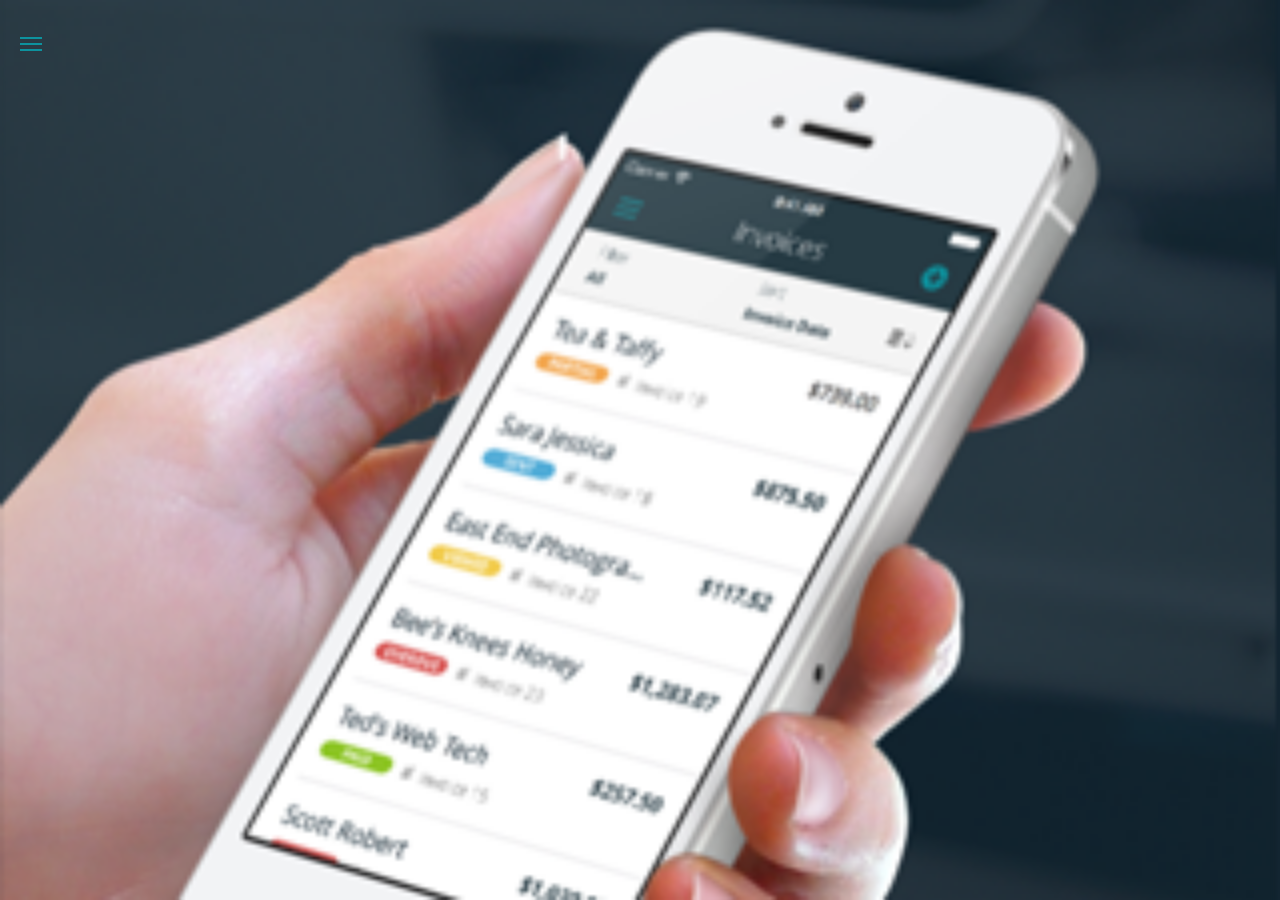
<file: index.html>
<!DOCTYPE HTML>
<html>

<!-- Mirrored from development.indianic.com/design/h/d_test/control/trademobile/ by HTTrack Website Copier/3.x [XR&CO'2014], Thu, 18 Sep 2014 15:41:06 GMT -->
<head>
<meta charset="utf-8">
<meta name="viewport" content="width=device-width, initial-scale=1">
<link href="css/style.css" rel="stylesheet" type="text/css">
<link href="css/common.less" rel="stylesheet" type="text/less">
<link href="css/font-awesome.css" rel="stylesheet" type="text/css">
<link href="css/font-awesome.min.css" rel="stylesheet" type="text/css">
<script src="js/jquery-1.11.1.min.js" type="text/javascript"></script>
<script type="text/javascript">less = { env: 'development' };</script>
<script src="js/less-1.7.0.min.js" type="text/javascript"></script>
<script src="js/general.js" type="text/javascript"></script>
</head>
<body class="top-space">
  <div class="home-bg">
    </div>
      <div class="container">
          </div>
            <!--Menu slider start-->
            <a href="#" id="navbar-toggle" class="home-toggle">
              <span></span>
                <span></span>
                <span></span>
            </a>

            <!--Menu slide-->
           <div class="menu-slide-cont menu-slide-cont-left">
            <div class="menu-cont-area">
            <h2><span>Simple</span>Trade</h2>
                <h3>MENU</h3>
                <ul>
                    <li class="faded" id="get-qoutes"><a href="jobmenu.html" title="Jobs">Get Quotes</a>
                      <span>3</span> 
                    </li>
                    <li class="faded" id="jobs"><a href="job.html" title="Schedual job Events">Jobs</a>
                      <span>3</span>      
                    </li>
                    <li class="faded"><a href="#" title="Notifications">Notifications/Messages</a>

                    </li>
                    <li class="faded"><a href="#" title="Contact">Contacts</a>
                      <span>3</span>      
                    </li>
                    <li class="faded"><a href="#" title="Invoices">Invoices</a>
                      <span>3</span> 
                    </li>
                    <li class="faded"><a href="#" title="Quotes">Quotes</a></li>
                </ul>
                <h3>OPTIONS</h3>
                <ul>
                    <li class="faded"><a href="#" title="Your Info">Your Info</a></li>
                    <li class="faded"><a href="#" title="Sign Out">Sign Out</a></li>
                </ul>
           </div> 
           </div>
           <!--just for close menu slider-->
           <div class="slide-trans-bg slide-trans-bg-left"></div>
       

</body>

<!-- Mirrored from development.indianic.com/design/h/d_test/control/trademobile/ by HTTrack Website Copier/3.x [XR&CO'2014], Thu, 18 Sep 2014 15:41:06 GMT -->
</html>
</file>
<file: css/style.css>
@import 'font-awesome.min.css';
@charset "utf-8";

/*--------------------------------------------------------------------------------------------------
CSS Styles for <PROJECT NAME>.

version:   1.0
--------------------------------------------------------------------------------------------------*/

/* =CSS Reset
--------------------------------------------------------------------------------------------------*/

/* http://meyerweb.com/eric/tools/css/reset/ 
   v2.0 | 20110126
   License: none (public domain)
*/
html, body, div, span, applet, object, iframe, h1, h2, h3, h4, h5, h6, p, blockquote, pre,
a, abbr, acronym, address, big, cite, code, del, dfn, em, img, ins, kbd, q, s, samp,
small, strike, strong, sub, sup, tt, var, b, u, i, center, dl, dt, dd, ol, ul, li,
fieldset, form, label, legend, table, caption, tbody, tfoot, thead, tr, th, td,
article, aside, canvas, details, embed, figure, figcaption, footer, header, hgroup, 
menu, nav, output, ruby, section, summary, time, mark, audio, video {
	margin: 0;
	padding: 0;
	border: 0;
	font-size: 100%;
	font: inherit;
	vertical-align: baseline;
}
/* HTML5 display-role reset for older browsers */
article, aside, details, figcaption, figure, footer, header, hgroup, menu, nav, section {
	display: block;
}
body {
	line-height: 1;
}
ol, ul {
	list-style: none;
}
blockquote, q {
	quotes: none;
}
blockquote:before, blockquote:after, q:before, q:after {
	content: '';
	content: none;
}
table {
	border-collapse: collapse;
	border-spacing: 0;
}

/* End CSS Reset
--------------------------------------------------------------------------------------------------*/

/* remember to define focus styles! */
:focus {
	outline: 0;
}
/* =Toolkit
--------------------------------------------------------------------------------------------------*/

/* Micro Clearfix Hack by Nicholas Gallagher (http://nicolasgallagher.com/micro-clearfix-hack/) */
/* For modern browsers */ 
.cf:before, .cf:after { content:""; display:table; }
.cf:after { clear:both; }
/* For IE 6/7 (trigger hasLayout) */
.cf { zoom:1; }

/* general purpose classes */
.nodisplay { display:none; }
.nodisplay_strict { display:none !important; }
.alignleft { float:left; }
.alignnone { clear:both;
	font-size:0;
	line-height:0;
	margin:0;
	padding:0;
	border:0;
	height:0;
	width:0;}
.alignright { float:right;}

/* End Toolkit
--------------------------------------------------------------------------------------------------*/

/* =Normalization - mostly derived from normalize.css (https://github.com/necolas/normalize.css/) but without comments and compressed to keep the file small
--------------------------------------------------------------------------------------------------*/

hr { display:block; height:1px; border:0; margin:1em 0; padding:0; border-top:1px solid #cccccc; /* change border colour to suit your needs */ }
audio, canvas, video { display: inline-block; *display: inline; *zoom: 1; }
audio:not([controls]) { display: none; }
[hidden] { display: none; }
html {font-size: 100%;  -webkit-text-size-adjust: none; -ms-text-size-adjust: none;}
body, button, input, select, textarea { font-family: sans-serif; }
a:focus { outline: none; }
a:hover, a:active { outline: none; }
h1 {}
h1, h2, h3, h4, h5, h6, p, pre, blockquote, form, fieldset, table, ul {}
dd { margin: 0px; }
nav ul, nav ol { list-style: none; list-style-image: none; }
ins {text-decoration: none;}
del { text-decoration: line-through; }
abbr[title] { border-bottom: 1px dotted; cursor:help; }
b, strong {
font-weight: bold;
font-family: 'MyriadPro-Semibold';
font-size: 18px;
color: #31a6b0;
}
dfn { font-style: italic; }
mark { background: #ff0; color: #000; }
pre, code, kbd, samp { font-family: monospace, serif; _font-family: 'courier new', monospace;}
pre { white-space: pre; white-space: pre-wrap; word-wrap: break-word; }
small { font-size: 100%; }
sub,sup { font-size: 100%; line-height: 0; position: relative; vertical-align: baseline; }
sup { top: -0.5em; }
sub { bottom: -0.25em; }
img { border: 0; -ms-interpolation-mode: bicubic; vertical-align:top;}
svg:not(:root) { overflow: hidden; }
figure { margin: 0; }
form { margin: 0; }
fieldset { border: none; margin: 0; padding: 0; }
legend { border: 0; padding: 0; white-space: normal; *margin-left: -7px;}
button, input, select, textarea { font-size: 100%; margin: 0; vertical-align: baseline; *vertical-align: middle; outline:0;}
button, input { line-height: normal; }
button{ border: 0; padding: 0; }
button, input[type="button"], input[type="reset"], input[type="submit"] { cursor: pointer; -webkit-appearance: button; *overflow: visible; white-space: normal;}
input, select { vertical-align:middle; }
input{-webkit-appearance: none;}
input[type="checkbox"], input[type="radio"] { box-sizing: border-box; padding: 0; *height: 13px; *width: 13px;}
input[type="search"] { -webkit-appearance: textfield; -moz-box-sizing: content-box; -webkit-box-sizing: content-box; box-sizing: content-box; }
input[type="search"]::-webkit-search-decoration { -webkit-appearance: none; }
button::-moz-focus-inner, input::-moz-focus-inner { border: 0;}
textarea { overflow: auto; vertical-align: top; resize: none; -webkit-appearance: none; }
::-moz-focus-inner {
border: 0;
outline: 0;
}
/* End Normalization
--------------------------------------------------------------------------------------------------*/


/* =Typography
--------------------------------------------------------------------------------------------------*/

/* Setting up the fonts */
body {
 
}
html, body {
  font-family:'MyriadPro-Light';
    margin: 0;
    padding: 0;
    border: 0;
	font-size:18px;
}

/* End Typography
--------------------------------------------------------------------------------------------------*/


/* =Headings
--------------------------------------------------------------------------------------------------*/
h1 {}
h2 { color:#000000;}
h3 {}
h4 {}
h5 {
font-size: 14.47px;
font-family: 'MyriadPro-Light';
font-weight: inherit;
text-align: justify;}
h6 {}

/* End Headings
--------------------------------------------------------------------------------------------------*/


/* =Links
--------------------------------------------------------------------------------------------------*/
a {text-decoration:none; Color:#000; cursor:pointer !important; outline: 0;}
a:hover {text-decoration:none;}

/* End Links
--------------------------------------------------------------------------------------------------*/


/* =Branding
--------------------------------------------------------------------------------------------------------*/
p {padding:0 0 10px 0; margin:0;}

#wrapper {width:960px; margin:0 auto;}
#header { }
#logo { display:inline-block; }
#logo a {
	display:block;
	width:248px;
	height:190px;
	text-indent:-9999px;
	text-decoration:none;
	background:url(../img/bgi/logo-name.png) left top no-repeat;
}
/* End Branding
--------------------------------------------------------------------------------------------------------*/
@font-face {
	font-family: 'MyriadPro-Regular';
	src: url('../fonts/MyriadPro-Regular.eot?') format('eot'), 
	     url('../fonts/MyriadPro-Regular.otf')  format('opentype'),
	     url('../fonts/MyriadPro-Regular.woff') format('woff'), 
	     url('../fonts/MyriadPro-Regular.ttf')  format('truetype'),
	     url('../fonts/MyriadPro-Regular.svg#MyriadPro-Regular') format('svg');
}
@font-face {
	font-family: 'MyriadPro-Semibold';
	src: url('../fonts/MyriadPro-Semibold.eot?') format('eot'), 
	     url('../fonts/MyriadPro-Semibold.otf')  format('opentype'),
	     url('../fonts/MyriadPro-Semibold.woff') format('woff'), 
	     url('../fonts/MyriadPro-Semibold.ttf')  format('truetype'),
	     url('../fonts/MyriadPro-Semibold.svg#MyriadPro-Semibold') format('svg');
}
@font-face {
	font-family:'MyriadPro-Light';
	src: url('../fonts/MyriadPro-Light.eot?') format('eot'), 
	     url('../fonts/MyriadPro-Light.otf')  format('opentype'),
	     url('../fonts/MyriadPro-Light.woff') format('woff'), 
	     url('../fonts/MyriadPro-Light.ttf')  format('truetype'),
	     url('../fonts/MyriadPro-Light.svg#MyriadPro-Light') format('svg');
}


/* =Main Nav
--------------------------------------------------------------------------------------------------*/
#mainNavigation {}
#mainNavigation li {float:left;}
#mainNavigation li a {display:block;}
#mainNavigation li:hover a, #mainNavigation li.active a{text-decoration:none;}
/* End Main Nav
--------------------------------------------------------------------------------------------------*/


/* =Main Content
--------------------------------------------------------------------------------------------------*/
.top-space{ padding-top:20px;}
.home-bg{background:#132531 url(../img/dashboard-01.png) no-repeat center center; background-size:100%; width:100%; height:100%; position:fixed; top:0px;}
.container{width:100%; overflow:hidden; height:100%;position:inherit !important;}
#navbar-toggle{position:fixed; left:20px; top:33px; width:22px; height:20px; z-index:100;}
#navbar-toggle span{background:#0d929e; display:block; margin:4px 0px 0px 0px; height:2px;}
.menu-slide-cont-left{position:absolute; left:-88%; width:88%; z-index:3; overflow:auto; height:100%;  background:#1f323b;}
.menu-slide-cont-right{position:absolute; left:100%; width:88%; z-index:3; overflow:auto; height:100%;  background:#1f323b;}
.menu-slide-cont{top:0px; font-size:23px; display:none; z-index:101;}
.slide-trans-bg{ display:none;}
.menu-cont-area{ padding:25px 0px 0px 25px;}
.menu-slide-cont h2, .menu-slide-cont h3{font-family:'MyriadPro-Light'; font-weight:normal; color:#ffffff; font-size:20px; padding:0;}
.menu-slide-cont h3{border-top:1px solid #0D929E; background:#354750; margin-top:25px; text-transform:uppercase; margin-left:-25px; padding:15px 0px 15px 25px; padding: 8px 0px 8px 25px;
border-color: transparent;
font-size: 14px;}
.menu-slide-cont ul{ padding-bottom:0px;}
.menu-slide-cont ul li{font-family: 'MyriadPro-Regular'; padding-top: 12px;
padding-bottom: 12px;}
.menu-slide-cont h2 span{color:#0d929e;}

.header{background:#1F323B; position:fixed; width:100%; padding-top:16px; z-index:100}
.header-title{height:50px; font-size:20pt; text-align:center; color:#ffffff; position:relative; width:100%; line-height:46px; font-family:'MyriadPro-Light';}
.header-title .fa-plus-circle{font-size:23px; color:#0d929e; position:absolute; right:20px; top:12px;}
.header-tab{background:#f2f2f2; border-bottom:1px solid #c5c5c5; height:52px; text-align:center;}
.header-tab li{font-family: 'MyriadPro-Regular'; font-size:14px; display:inline-block; padding-top:10px; vertical-align:top;}
.header-tab li a{color:#000; display:inline-block;}
.header-tab li em{font-style:normal; display:inline-block; padding:5px 0px 0px 5px; line-height:16px;}
.header-tab li span{display:inline-block; background:url(../images/icons.png) no-repeat left top; width:24px; height:24px; vertical-align:top;}
.header-tab li span strong{font-family: 'MyriadPro-Semibold';}
.header-tab li.staff{margin-left:30px; float:left;}
.header-tab li.staff span{background-position:left center; width:20px;}
.header-tab li.date span{background-position:-25px center;}
.header-tab li.prority{width:66px; float:center; margin-right:30px; margin-top:3px;}
.header-tab li strong{ display:block;}
.header-tab li.prority span.round{ border-radius:25px; background:#000; padding:2px 12px; color:#ffffff; width:auto; height:auto;}
.header-tab li.prority strong{padding-top:3px;}
.midd-cont{margin-top: 80px; position:relative;}
.staff-cont{padding-top:71px;}
.staff-cont-list{padding:0px 15px;}
.staff-cont-list li{padding:20px 0px 20px 0px; border-bottom:1px solid #cccccc; font-size:18px;}
.job-list-box > li{padding: 0px 19px 0px 19px; position:relative; overflow:hidden; cursor:pointer; margin-bottom: 0px; border-bottom: 1px solid #dedede;}
.job-list-left-col{width:77.6%; float:left;  font-family:'MyriadPro-Regular'; }
.job-list-right-col{width:21%; float:right;text-align:center; font-size:13px; color:#808080; padding-top: 20px;}
.job-list-left-col p{font-family:'MyriadPro-Light'; margin:0px; padding:0px; padding-top: 5px;font-size: 15px;}
.job-list-left-col h2{ font-size:13.5px; padding-bottom:10px; color:#000000; font-family: 'MyriadPro-Semibold'; padding-top: 20px;}
.job-list-left-col h3{font-size:13.5px; color:#0d929e;  padding: 11px 0px 20px 0px; font-family: 'MyriadPro-Semibold';}

.priority{padding:2px 12px 1px 12px; line-height:15px; color:#ffffff; font-family: 'MyriadPro-Semibold'; font-size:11px; display:inline-block; background:#52add8; margin-bottom:4px; border-radius: 20px;}
.job-status{background:#75a81e; color:#ccc; width:15px; height:15px; display:inline-block; margin-top:10px; }
.job-list-right-col .notification{ display:block; padding-top:10px;}
.job-list-right-col .priority{ display:block;}
.job-list-right-col .noti-number{display:inline-block; border-radius: 15px; background:#FF0000; color:#ffffff; font-size:10px; padding:2px 8px 0px 8px; font-family: 'MyriadPro-Semibold'; margin-bottom:3px;}
.job-list-box > li.title{line-height:32px; color:#fff; padding:10px 0px 10px 21px; font-size:17px; font-family:'MyriadPro-Regular';}
.job-list-box > li.even-bg{ background:#f2f2f2; border-bottom:1px solid #dedede; padding-bottom: 15px; padding-top: 20px;}

/* =Priority Start
--------------------------------------------------------------------------------------------------*/
#priority-cont{position:fixed; bottom:-200px; display:block; z-index:202; width:90%; margin:0px 5%;}
.prority-tab-list{ width:100%;}
.prority-tab-list li:last-child{ border-bottom:0px;}
.loader-bg{width:100%; background:#000; opacity:0.7; position:fixed; z-index:200; height:auto; top:122px; bottom:0px; display:none;}
/* =Job Details
--------------------------------------------------------------------------------------------------*/
.job-detail-cont{width:100%; margin-top:70px; background:#fff;}
.job-detail-cont .add-customer-arrow{ margin:0px;}
.title{background: #f2f2f2; line-height:40px;}
.title h2{color:#000000; font-size:18px; font-family: 'MyriadPro-Semibold'; text-transform:uppercase;}
.job-detail-title{}
.row{padding:10px 18px; border-bottom:1px solid #dddddd; color:#1f323b; min-height:40px; position:relative; padding-bottom: 3px;}
.even-bg{background:#f2f2f2;}
.select-compnay h2{width:80%; color:#0d929e; font-family:'MyriadPro-Regular'; font-size:21px; padding-top:10px;}
.job-detail-cont .fa-plus-circle{color:#0d929e; font-size:30px; position:absolute; right:20px; top:13px;}
.job-refer-number{color:#1f323b; font-size:13px; margin-left:-20px; margin-right:-20px;}
.job-refer-number input[type='text']{ margin-top:4px; }
.job-refer-number li{width:44%; padding-left:20px;}
.job-refer-number li .fa-sort{margin-right: 8px; margin-top: -5px; vertical-align: middle;} 

::-webkit-input-placeholder { color:#cccccc; opacity:1 }
::-moz-placeholder { color:#cccccc; opacity:1} /* FF 19+ */
:-moz-placeholder { color:#cccccc; opacity:1} /* FF 18- */
:-ms-input-placeholder { color:#cccccc; opacity:1}

input[type="text"], input[type="tel"], input[type="number"], input[type="email"],textarea {width:100%; padding:0px 0px; border:0px; font-family:'MyriadPro-Light';font-size: 17.52px;
background: none;
color: #000000;
margin-left: 15px;
margin-top: 10px;}

input[type="date"],input[type="time"] {width:100%; padding:0px 0px; border:0px; font-family:'MyriadPro-Light'; font-size:18px; color:#000000; line-height: 20px; height: 30px;}


input[type="text"].icons-textfild, input[type="tel"].icons-textfild, input[type="number"].icons-textfild, input[type="email"].icons-textfild
{width:78%;}
.saperator{width:1px; background:#eeeeee; position:absolute; left:50%; height:100%; top:0px;}
.compnay-detail-drop-box{ font-size:21px; font-family:'MyriadPro-Light';}
.detail-bill-client{color:#cccccc; padding:8px 0px 0px 0px; font-size:18px;}
.detail-bill-head{color:#000000; padding:8px 0px 0px 0px; font-size:18px;}
.manda-det{color:#0d929e; vertical-align:top;}
.job-adress-det{ border:0px; background:0px; font-family:'MyriadPro-Light'; color:#1f323b; width:70%;}
.job-priority-normal{padding-top:11px;}
.job-priority-normal .priority{ display:inline-block; padding:2px 15px; cursor:pointer; }
.job-priority-normal .job-status{ margin-top:0px; vertical-align:top;}
.job-priority-normal .stauts-title{ color:#1f323b; margin-left:5px; display:inline-block; }
.select-compnay h2{cursor:pointer;}
.title h3{font-family:'MyriadPro-Regular'; color:#000; font-size:18px;}
.title h3.light-color{ color:#999999;}
.title h4{font-family:'MyriadPro-Light';color:#000; font-size:18px; padding-left:35px;}
.title h4.light-color{ color:#999999;}



.para-job-detal{padding:0px 0px 0px 35px; font-size:17px; line-height:22px;}
.allocatated-icon{ background:url(../images/sprite-icon.png) no-repeat left -40px; display:inline-block; width:37px; height:30px; vertical-align:middle;}
.detail-remark, .add-job-dis{margin-left:32px; height:80px; width:85%;}
.add-job-dis{ margin-left:50px;}
.detail-upArrow{font-size:32px; position:absolute; right:20px; top:14px; cursor:pointer;}
.schedual-event-box{ font-size:17px;}

/*.schedual-event-box input{color:#b2b2b2; border:0px; font-family:'MyriadPro-Light'; width:73%; font-size:16px;}*/
.schedual-event-box li{text-align:left; width:44%;}
.detLineHeight{ line-height:38px;}
.cancel-dt-btn, .save-dt-btn{width:50%; padding:5px 0px; text-align:center; color:#ffffff; line-height:40px; font-family:'MyriadPro-Regular'; display:inline-block;}
.cancel-dt-btn{background:#1f323b;}
.save-dt-btn{background:#0d929e;}
/*Event 
---------------------------------------------------------------------------------------------------*/
.event-cont-area{width:100%; margin-top:71px; background:#fff;}
.fa-plus-circle{color:#0d929e; font-size:30px; position:absolute; right:20px; top:13px;}
.event-cont-area .job-status{vertical-align:top; width:17px; height:17px; margin-right:7px;}
.event-cont-area .job-refer-number{ line-height:16px;}
.event-cont-area .row{line-height:38px;}
.event-cont-area .job-detail-title{ padding-top:3px;}
.event-cont-area .priority{ margin-top:8px; padding:4px 12px; border:0px; font-size:12px; line-height:14px;}
.total-rate{float: right;font-weight: bolder;font-size: 18px;margin-top: -10px;}
.event-cont-area .detail-remark{ padding-left:0px;}
/*.event-cont-area .title h2, .title h3, .title h4{ padding-top:2px;}*/
.event-cont-area .title h4{ padding-left:0px;}
/*.add-event-slide .row{ color:#cccccc;}*/
.add-event-slide input[type="text"] { display: inline-block; float: right; margin-top: 10px; text-align: right; width: auto; }
.add-event-slide input[type="tel"] { display: inline-block; float: right; margin-top: 10px; text-align: right; width: auto; }
.add-event-slide .fa-sort { margin-left:10px; }

/*Add Customer 
---------------------------------------------------------------------------------------------------*/
.add-cust-area{width:100%; margin-top:71px; background:#fff;}
.event-cont-area .fa-sort{ margin-top:8px;}
.add-custom-info input[type="text"]{padding:10px 0px; font-family:'MyriadPro-Light';}
.add-custom-info .add-customer-arrow{ margin:0px;}
.fa-sort{ color:#000000; display:inline-block; float:right; font-size:25px;}
.header-edit{font-size:23px; color:#0d929e; position:absolute; right:20px; top:33px; font-family: 'MyriadPro-Semibold';}
.add-cust-area .fa-times-circle{ position:absolute; color:#cccccc; font-size:25px; margin-top:5px; right:20px;}
.add-cust-address{position:absolute; background:#515c65; top:100%; width:100%; left:0px; z-index:20; padding-bottom:10px; font-size:16px; font-family:'MyriadPro-Regular'; display:none;}
.add-cust-address li{color:#ffffff; padding:23px 0px 0px 10px;}
.add-customer-arrow{background:#ffffff; text-align:center; margin:-21px -20px 10px -18px; padding:10px 0px; border-bottom:1px solid #dddddd;}
.add-customer-arrow .fa-down{color:#000000;  transform: rotate(180deg);}
.add-customer-arrow .fa-chevron-up{color:#000000; }
.add-text-field-title{ font-size:13px;}
.add-custom-info .add-text-field-title input[type="text"]{ padding:0px; margin-top:4px;}
.add-custom-info input[type="text"].select-drop{width:88%;}
/*.add-cust-area input[type="text"].add-save-org{width:82%;}*/
.add-customer-arrow a {
    background:url(../img/slide-arrow.png) no-repeat center center;
    height:8px;
   -webkit-transition:  all 0.2s ease-in-out;
	-moz-transition:  all 0.2s ease-in-out;
	-o-transition:  all 0.2s ease-in-out;
	-ms-transition:  all 0.2s ease-in-out;
	transition:  all 0.2s ease-in-out;
    width:13px;
	display:inline-block;
}
.add-customer-arrow a.arr-down{
	-webkit-transform:rotate(180deg);
	-moz-transform:rotate(180deg);
    transform:rotate(180deg);
	opacity:1;}


.addtional-block{ display:none;}
.two-column li{text-align:left; width:50%; float:left;}
.two-column li:last-child{text-align:left; width:46%; float:right;}
.mandatory-green, .mandatory-green-evn{color:#0d929e; vertical-align:top; display:inline-block; margin-top:-12px;}
.mandatory-green-evn{position:absolute; left:58px; margin-top:0px;}

.add-job-head{ color:#999999; font-size:18px; padding-top:9px;}

.cross {
   width: 3px;
   height: 10px;
   position:fixed;
   top:32px;
   z-index:100;
   color:#FFF;
   left:25px;
}
.cross .fa-times{ font-size:25px; font-weight:normal; opacity:0.9;}




/* =End Main Content
--------------------------------------------------------------------------------------------------*/

/* =Invice Start
--------------------------------------------------------------------------------------------------*/
.invoice-list{ margin:0; padding:0 20px;}
.invoice-list li{ padding: 10px 0; border-bottom: 1px solid #dddddd; color: #1f323b; float:left; width:100%; } 
.invoice-list li .invoice-left { width:65%; float:left; }
.invoice-list li .invoice-right { width:35%; float:right; }
.invoice-list li .invoice-left h2 { font-size:18px; font-family:'MyriadPro-Regular'; margin-bottom:10px; margin-top: -10px;}
.invoice-title {margin-left: 11px;color: #000000;font-size: 13.05pt;font-weight: bolder;}
.invoice-list .priority{ min-width:40px; text-align:center; }
.invoice-list .priority.viewed { background-color:#f2cd4f; min-width: 40px;text-align: center;padding-bottom: 0px;padding-top: 0px;}

.invoice-head.header-tab li em { text-align:left; }
.invoice-head.header-tab li.prority { width:auto; margin-right: 15px; }
.invoice-head li a.srt-all { color: #4d4d4d; float: left; font-size: 21px; margin-right: 5px; margin-top: 3px; }
.invoice-head li .srt-btn { float:left; }
.invoice-head li .srt-btn a{ display:block; font-size:12px; line-height:12px; }
.invoice-head li .srt-btn a i { color:#b3b3b3; }
.invoice-head li .srt-btn a.active i{ color:#4d4d4d; }

.invoice-right .total-rate { color:#000; }
.new{ float:right; color:#999999; font-size:11px; text-transform:uppercase; background-color:transparent; border:1px solid #c8c8c8; margin-top:10px }
.job-detail-cont.invoice .input-big{ font-family:'MyriadPro-Light'; color:#000; margin-top:7px; }
.inline-block{ display:inline-block; }
.total-block{ width:100%; }
.total-block li{ width:100%; display:block; border-top:1px solid #f0f0f0; float:left; padding:15px 0; }
.total-block li:first-child { border-top:0; }
.total-block li .total-rate{ font-size: 18px; color: #000000; } 

.inventory-items{ margin:0 15px; }
.inventory-items li{ width:100%; display:block; border-top:1px solid #dfdfdf; float:left; padding:15px 0; }
.inventory-items li:first-child { border-top:0; }
.inventory-items li span{ font-size: 18px; color: #000000; margin-bottom:5px; display:block; } 
.inventory-items li p{ font-size: 15px; color: #666666; padding:0; } 
.email-title{ font-size:15px; color:#999999; display:block; margin-bottom:10px; }

.due-date-list{}
.due-date-list li.duedate-title{ color:#808080; }
.prority-tab-list.due-date-list > li > a { color:#29abe2; }

.text-center{ text-align:center; }
.bg-green{ background-color:#75a81e; }
.bg-red{ background-color:#ed1c24; }
.bg-lt-gray{ background-color:#F2F2F2; }
.b-b-n{ border-bottom:0; }
.label, .value{ line-height:40px; }
.f15{ font-size:15px; }
.text-red{ color:#ff0000 !important; }
.w80{ width:80% !important; }

.time-list{}
.time-list li{ line-height:40px;}
.time-list li .number{ background-color:#e6e6e6; color:#000; padding:2px 15px; border-radius:5px; display:inline-block; margin-right:10px; line-height:20px; }
.time-list li .total-rate { color: #000000; font-size: 18px; }

.add-file-btn{ background:url(../images/add-file-btn.jpg) no-repeat 0 0; background-size:99px 33px; width:99px; height:33px; display:inline-block; text-indent:-9999px; margin-top:3px; }
.invoice-total{ float:right; font-size:30px; color:#75a81e; margin-top:5px; }
.amount span{ color: #000000; line-height:40px; /*font-size:15px; padding-top: 11px;*/ }
.amount .text-exc {padding-right:40px; float:right; }
.txt{font-size:13px; margin-top: 13px; padding: 0;}
.search-bar{ background-color:#c1c8d1; padding:10px; position:relative; }
.search-bar input[type="text"] { background:#fff; border-radius:8px; text-align:center; padding:5px 0; }
.search-bar .fa-search { color: #8e8e93; left: 37%; position: absolute; top: 17px; }

.job-active{ color:#0d929e; }

.switch .button-wrap {
  width: 55px;
  cursor: pointer;
}
.switch .button-bg {
  width: 100%;
  height: 100%;
  background-color: #FF0000;
  border:2px solid #ddd;
  border-radius: 40px;
  /*padding: 3px;*/
  color:#fff;
  transition:all 0.2s ease;
}
.switch .button-switch {
  position:relative;
  left:0px;
  width: 5px;
  height: 5px;
  border:solid 13px;
  background-color:#fff;
  border-radius: 36px;
  transition:all 0.2s ease;
  box-shadow: 1px 1px 4px #888888;
}
.switch .button-active .button-switch { left:24px; }
.switch .button-in, 
.switch .button-out {
  position:absolute; 
  transition:all 0.2s ease;
  padding-top:15px;
  font-size:0.8em;
  text-transform:uppercase;
  font-weight:bold;
}
.switch .button-in { margin-left:76px; }
.switch .button-out { margin-left:18px; }
.switch .button-active .button-out {  }
.switch .button-active .button-in {  }
.switch .button-active .button-bg { background-color:#75a81e; }

.require { position:absolute; color:#0D929E; right:10px; }
.add-tax li{ position:relative;}
.add-event-slide .switch .button-wrap { margin-top:3px; }
.add-event-slide .switch .button-active .button-bg { background-color: #22bb22; }

/*Payment Page*/
.payment-detial { background-color:#263b44; padding:60px 0; text-align:center; border-top:1px solid #000; }
.payment-detial .total-payment { font-size:45px; color:#fff; display:block; text-align:center; }
.payment-detial .fianl-invoice { color:#628b9c; font-size:15px; line-height:20px; display:block; }
.payment-tab { }
.payment-cash-title{ font-size:13px; color:#0d929e; display:block; margin-bottom: 4px;	}
.cash{ border-right:2px solid #d6dbdd; font-size:15px; color:#000; padding-right:5px; display:inline-block; line-height:22px; }
.cash-select{ -webkit-appearance: none; background: none; border: 0;font-family:'MyriadPro-Light'; }
#accept-card { padding: 20px; }
.ccard-icon { background: url("../images/ccard.png") no-repeat 0 0; display: inline-block; height: 21px; margin-right: 8px; margin-top: -3px; vertical-align: middle;
    width: 25px; background-size:25px 21px; }

.tabs-menu { height: 40px; width:100%; float: left; clear: both; background-color: #263b44; }
.tabs-menu li { width:49.8%; float: left; background-color: #263b44; text-align:center; border-left:1px solid #000; }
.tabs-menu li:first-child { border-left:0; }
.tabs-menu li.current { position: relative; z-index: 5; }
.tabs-menu li a { padding: 10px 10px 7px 10px; color: #fff; text-decoration: none; border-bottom: 5px solid #263b44; display:block; font-family:'MyriadPro-Light'; }
.tabs-menu .current a { border-bottom: 5px solid #0d929e; }
.tab { background-color: #fff; float: left; margin-bottom: 20px; width: 100%; }
.tab-content { display: none; }
#tab-1 { display: block; }
#tab-1 p{ border-bottom:2px solid #b1c5ce; text-align:center; line-height:22px; padding:20px 0 15px 0; }
.accept-btn { background-color:#0d929e; color:#fff; font-family: 'MyriadPro-Semibold'; display:block; padding:10px 0; text-align:center; margin-top:25px;  }
.accept-btn .fa-check{ margin-right:25px; }

.job-detail-cont.invoice .value input { text-align:right; }

/* =Priority Start
--------------------------------------------------------------------------------------------------*/
#approve-priority-cont, #approve-priority-save{position:fixed; bottom:-200px; display:none; z-index:202; width:90%; margin:0px 5%;}
.prority-tab-list{ width:100%;}
.prority-tab-list li:last-child{ border-bottom:0px;}
.loader-bg-send, .loader-bg-save{width:100%; background:#000; opacity:0.7; position:fixed; z-index:200; height:auto; top:122px; bottom:0px; display:none;}
.txt-blue{ color:#33ace0 !important; }

.delete-slide{ position:relative; }
.del-btn { background-color:#b3b3b3; position:absolute; top:0; right:0; }
.del-btn a{ color:#1c929d; font-size:32px; font-weight:bold; display:block; width:60px; text-align:center; height:24px; padding:18px 0; } 


/*Make payment */
.invoice-payment-top{ background-color:#0d929e; text-align:center; }
.invoice-payment-top h2 { font-family: 'MyriadPro-Regular'; font-size:18px; color:#fff; line-height:40px; }
.invoice-payment-top h2 .card-icon{ background:url(../images/card-img.png) no-repeat 0 0; display:inline-block; background-size:20px 15px; width:20px; height:15px; margin-right:10px; }
.invoice-detial-top{  border-bottom:0 !important; }
.invoice-detial-top .invoice-left{ width:48%; padding-right:2%; float:left; }
.invoice-detial-top .invoice-right{ width:50%; float:left; }
.comp-name{ font-size:14px; color:#000; font-family: 'MyriadPro-Regular'; }
.inv-number-box{ border:1px solid #e6e6e6; background-color:#f2f2f2; padding:10px; }
.inv-number-box ul li { font-size:13px; }
.inv-number-box ul li input { width:auto; font-family: 'MyriadPro-Semibold'; font-size:13px; }
.iv-nimber{ width:62% !important; }
.jb-number{ width:38% !important; }
.iv-due-date{ font-size:13px; color:#4d4d4d; margin-top:10px; }
.iv-due-date span{ font-family: 'MyriadPro-Semibold'; color:#0d929e; }
.iv-title-main{ min-height:inherit !important; }
.iv-title{ font-family: 'MyriadPro-Semibold'; font-size:13px; }
.product-detial{ width:60%; }
.product-detial span{ display:block; line-height:normal; } 
.product-detial .pro-title{ font-size:18px; font-family: 'MyriadPro-Semibold'; margin-bottom:3px; }
.product-detial .price { font-size:14px; color:#999999; } 
.amount-detail{ width:40%; text-align:right; }
.pm-total-block{ color: #1f323b; padding:10px 18px; }
.pm-total-block ul{ margin:0 0 25px 0; padding:0; }
.pm-total-block ul li { width:100%; display:block; float:left; font-size:16px; padding:10px 0; }
.pm-total-block ul li .grand-total { font-size:21px; }
.text-right{ text-align:right; }
.due-amount{ font-size:62px; font-family: 'MyriadPro-Regular'; color:#000; text-align:right; }
.card-img{ background:url(../images/cards-img.jpg) no-repeat 0 0; background-size:122px 29px; height:29px; float:right; width:122px; }
.payment-strip{ padding:20px 10px; background:#f2f2f2; margin-top:5px; }
.payment-title{ font-size:28px; }
.powred-txt{ font-size:15px; padding-top:10px; }
.powred-txt span{ color:#0d929e; }
.payment-strip form{ margin-top:25px; }
.payment-strip ul li { margin:0 0 20px 0; }
.payment-strip ul li label{ font-size:16px; display:block; margin:0 0 5px 10px; font-family: 'MyriadPro-Semibold'; }
.payment-strip ul li input { border:1px solid #7ec3c9; background:#fff; font-size:14px; color:#999999; padding:0 15px; margin:0; height:40px; line-height:40px; border-radius:30px; width:89%; }
.payment-strip .require { position:inherit; color:#ec1c24; }
.pay-now-btn{ background:#0d929e; width:100% ; height:45px; font-size:18px; font-family: 'MyriadPro-Semibold'; color:#fff; border-radius:30px; margin:15px 0 0 0; }
.pay-now-btn .card-icon { background:url(../images/card-img.png) no-repeat 0 0; background-size:22px 18px; width:22px; height:18px; display:inline-block; margin:0 10px 0 0; vertical-align:middle;  }
.back-to-top{ text-align:center; margin-bottom:35px; }
.back-to-top a{ color:#0d929e; }
.back-top-arrow{ background:url(../images/back-top-arrow.png) no-repeat 0 0; background-size:19px 13px; width:19px; height:13px; display:inline-block; margin-right:10px; }
.reject-quote-btn{ background:#ff0000; margin-bottom:30px; }

/* =Secondary Content
--------------------------------------------------------------------------------------------------*/

/* End Secondary Content
--------------------------------------------------------------------------------------------------*/


/* =Footer
--------------------------------------------------------------------------------------------------*/
#footer {}
.footer-link{}
.footer-link li{}
.footer-link li a{display:inline-block;}
.footer-link li a:hover{text-decoration:none;}
/* End Footer
--------------------------------------------------------------------------------------------------*/


/* =Forms
--------------------------------------------------------------------------------------------------*/
/* Removing fieldset borders (remove if you want to keep the defaults defined in Normalization) */
fieldset{border: none; margin: 0; padding: 0;}
fieldset p{}
.contactform{width:300px;}
.fieldgroup{display:block; margin-bottom:5px; border:1px solid #999; background:#efefef; padding:8px 10px;}
.fieldgroup input, .fieldgroup textarea{border:none; background:none; padding:0; width:100%;}

/* End Forms
--------------------------------------------------------------------------------------------------*/

/* =Tables
--------------------------------------------------------------------------------------------------*/

/* End Tables
--------------------------------------------------------------------------------------------------*/


/* =Misc 1
--------------------------------------------------------------------------------------------------*/

/* End Misc 1
--------------------------------------------------------------------------------------------------*/


/* =Misc 2
--------------------------------------------------------------------------------------------------*/

/* End Misc 2
--------------------------------------------------------------------------------------------------*/


/* =Additional 1
--------------------------------------------------------------------------------------------------*/

/* End Additional 1
--------------------------------------------------------------------------------------------------*/


/* =Additional 2
--------------------------------------------------------------------------------------------------*/

/* End Additional 2
--------------------------------------------------------------------------------------------------*/
input::-webkit-input-placeholder {
   color: black;
   font-size: 16px;
}
</file>
